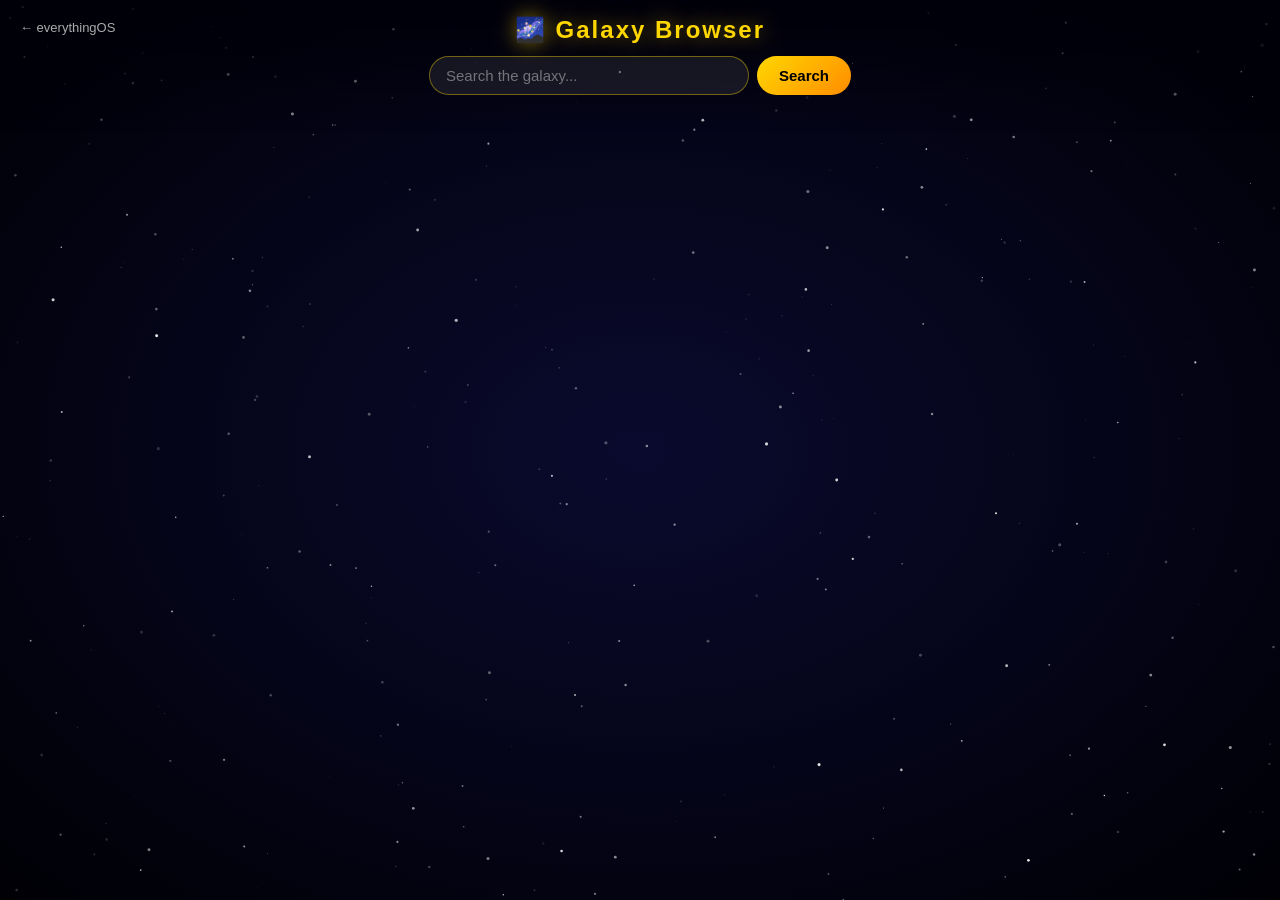
<file: galaxy-browser/index.html>
<!DOCTYPE html>
<html lang="en">
<head>
    <meta charset="UTF-8">
    <meta name="viewport" content="width=device-width, initial-scale=1.0">
    <title>Galaxy Browser — everythingOS</title>
    <link rel="stylesheet" href="styles.css">
</head>
<body>
    <div id="ui">
        <a href="../index.html" id="back-link">← everythingOS</a>
        <h1>🌌 Galaxy Browser</h1>
        <div id="search-bar">
            <input type="text" id="searchQuery" placeholder="Search the galaxy..." autocomplete="off">
            <button id="searchBtn">Search</button>
        </div>
        <p id="status"></p>
    </div>
    <canvas id="galaxyCanvas"></canvas>
    <div id="tooltip"></div>
    <script src="script.js"></script>
</body>
</html>
</file>
<file: galaxy-browser/styles.css>
* {
    box-sizing: border-box;
    margin: 0;
    padding: 0;
}

body {
    background: radial-gradient(ellipse at center, #0a0a2e 0%, #000005 100%);
    color: #fff;
    font-family: 'Segoe UI', Arial, sans-serif;
    min-height: 100vh;
    overflow: hidden;
}

#galaxyCanvas {
    position: fixed;
    top: 0;
    left: 0;
    width: 100%;
    height: 100%;
    display: block;
}

#ui {
    position: fixed;
    top: 0;
    left: 0;
    width: 100%;
    z-index: 10;
    text-align: center;
    padding: 16px 20px 12px;
    background: linear-gradient(to bottom, rgba(0,0,10,0.85) 0%, transparent 100%);
    pointer-events: none;
}

#back-link {
    position: absolute;
    left: 20px;
    top: 20px;
    color: #aaa;
    text-decoration: none;
    font-size: 13px;
    pointer-events: all;
    transition: color 0.2s;
}

#back-link:hover {
    color: #ffd700;
}

h1 {
    color: #ffd700;
    font-size: 24px;
    letter-spacing: 2px;
    text-shadow: 0 0 20px rgba(255, 215, 0, 0.5);
    margin-bottom: 12px;
}

#search-bar {
    display: inline-flex;
    gap: 8px;
    pointer-events: all;
}

#searchQuery {
    padding: 10px 16px;
    width: 320px;
    background: rgba(255, 255, 255, 0.08);
    border: 1px solid rgba(255, 215, 0, 0.4);
    border-radius: 24px;
    color: #fff;
    font-size: 15px;
    outline: none;
    transition: border-color 0.2s, background 0.2s;
}

#searchQuery::placeholder {
    color: rgba(255, 255, 255, 0.4);
}

#searchQuery:focus {
    border-color: #ffd700;
    background: rgba(255, 255, 255, 0.12);
}

#searchBtn {
    padding: 10px 22px;
    background: linear-gradient(135deg, #ffd700, #ff8c00);
    color: #000;
    border: none;
    border-radius: 24px;
    font-size: 15px;
    font-weight: bold;
    cursor: pointer;
    transition: opacity 0.2s, transform 0.1s;
}

#searchBtn:hover {
    opacity: 0.9;
    transform: scale(1.04);
}

#searchBtn:active {
    transform: scale(0.97);
}

#status {
    margin-top: 8px;
    font-size: 13px;
    color: rgba(255, 255, 255, 0.5);
    min-height: 18px;
    pointer-events: none;
}

#tooltip {
    position: fixed;
    z-index: 20;
    background: rgba(0, 0, 20, 0.92);
    border: 1px solid rgba(255, 215, 0, 0.5);
    border-radius: 8px;
    padding: 8px 14px;
    font-size: 13px;
    max-width: 280px;
    pointer-events: none;
    opacity: 0;
    transition: opacity 0.15s;
    line-height: 1.4;
    word-break: break-word;
}

#tooltip.visible {
    opacity: 1;
}
</file>
